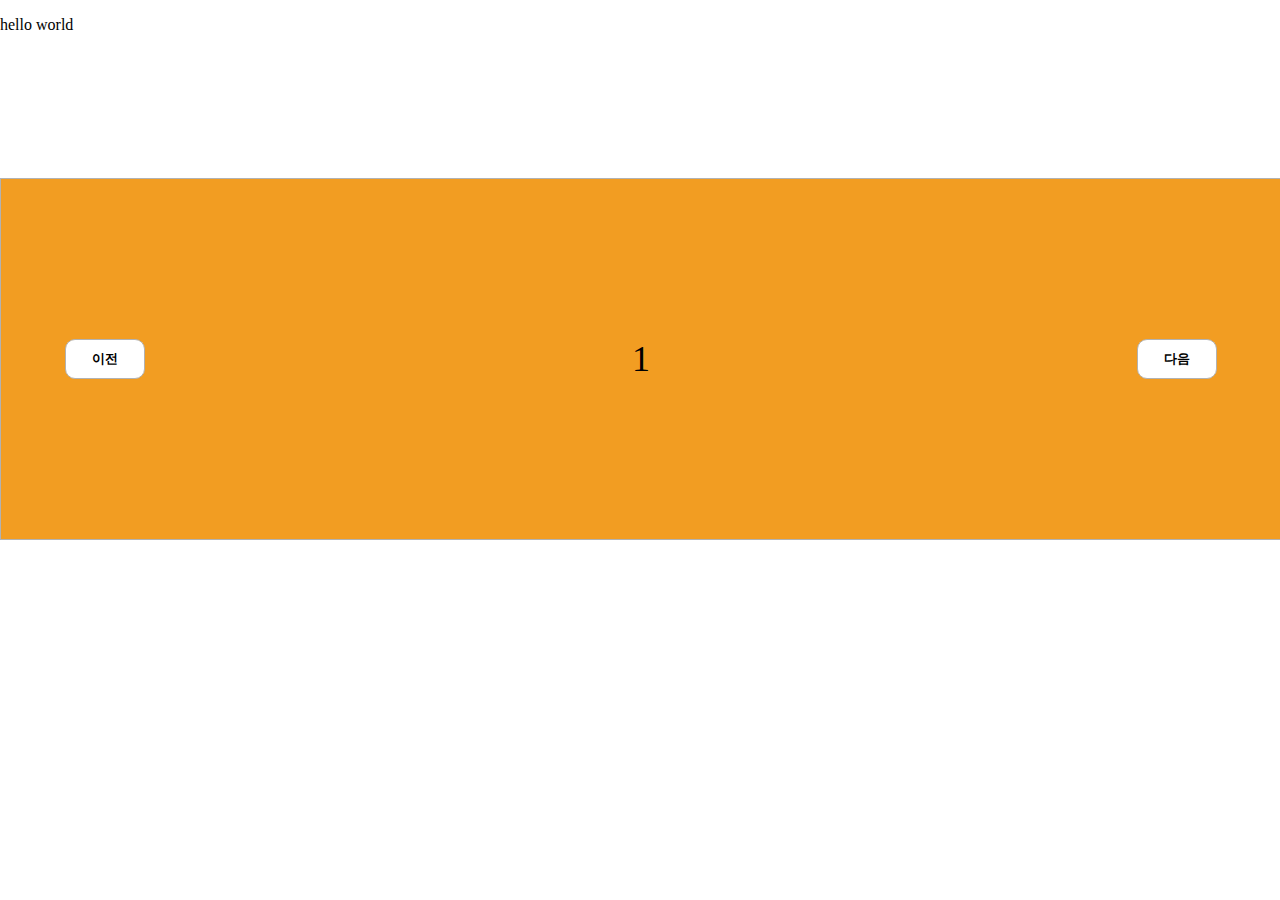
<file: animation/index.html>
<!DOCTYPE html>
<html lang="en">
<head>
  <meta charset="UTF-8">
  <meta name="viewport" content="width=device-width, initial-scale=1.0">
  <title>Document</title>
  <link rel="stylesheet" href="/animation/style.css">
</head>
<body>
  <div style="position: relative; height: 50px;">
    <p>hello world</p>
  </div>
  <div class="slide-box">
    <button class="btn before">이전</button>
    <div class="slider">
      <div class="item">1</div>
      <div class="item">2</div>
      <div class="item">3</div>
    </div>
    <button class="btn next">다음</button>
  </div>
</body>
</html>
</file>
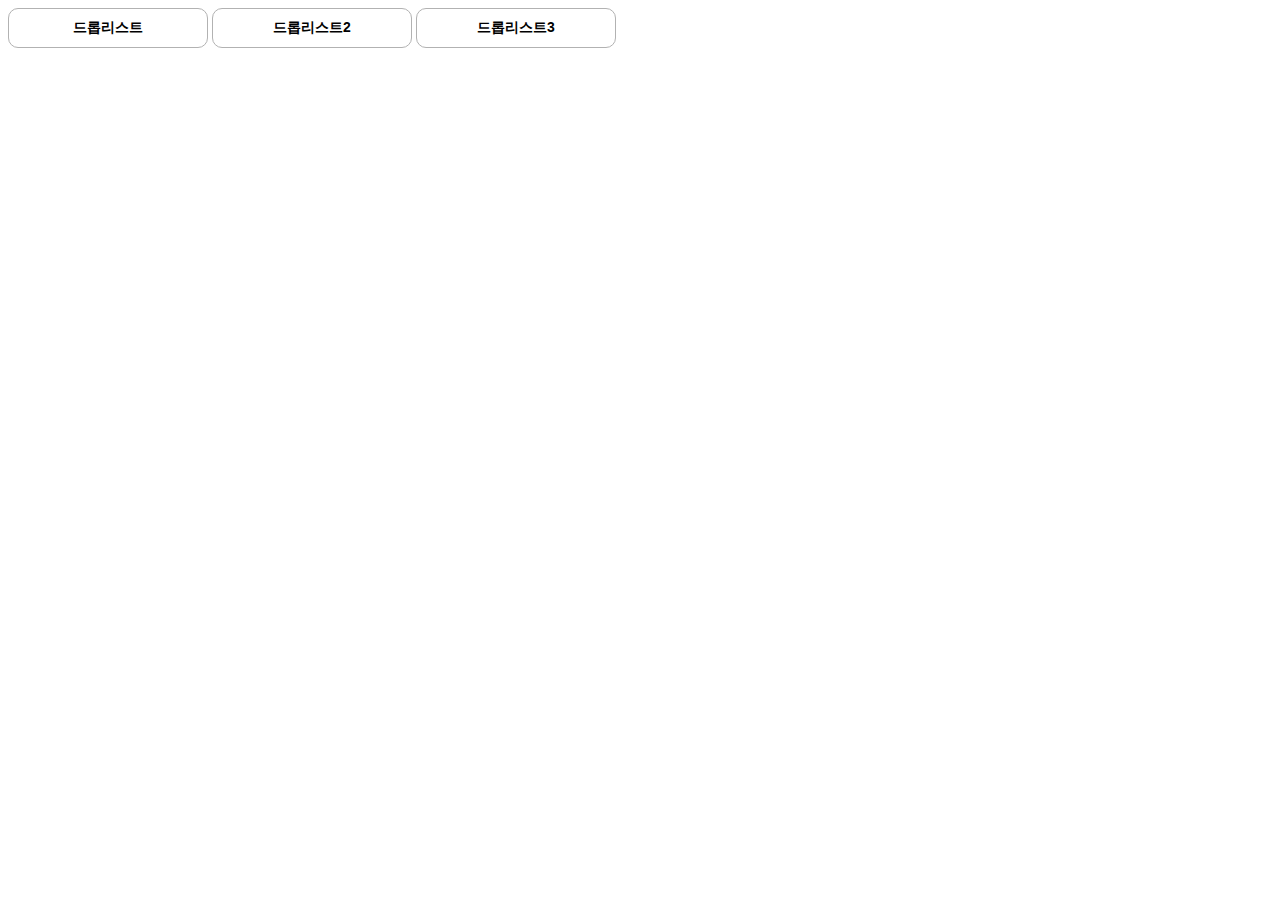
<file: droplist-button/index.html>
<!DOCTYPE html>
<html lang="en">
<head>
  <meta charset="UTF-8">
  <meta name="viewport" content="width=device-width, initial-scale=1.0">
  <title>Document</title>
  <link rel=stylesheet href="/droplist-button/style.css">
</head>
<body>
  <div>
    <button class="droplist">드롭리스트</button>
    <button class="droplist2">드롭리스트2</button>
    <button class="droplist3">
      드롭리스트3
      <div class="newList3"></div>
    </button>
  </div>
  <script src="/droplist-button/main.js"></script>
</body>
</html>
</file>
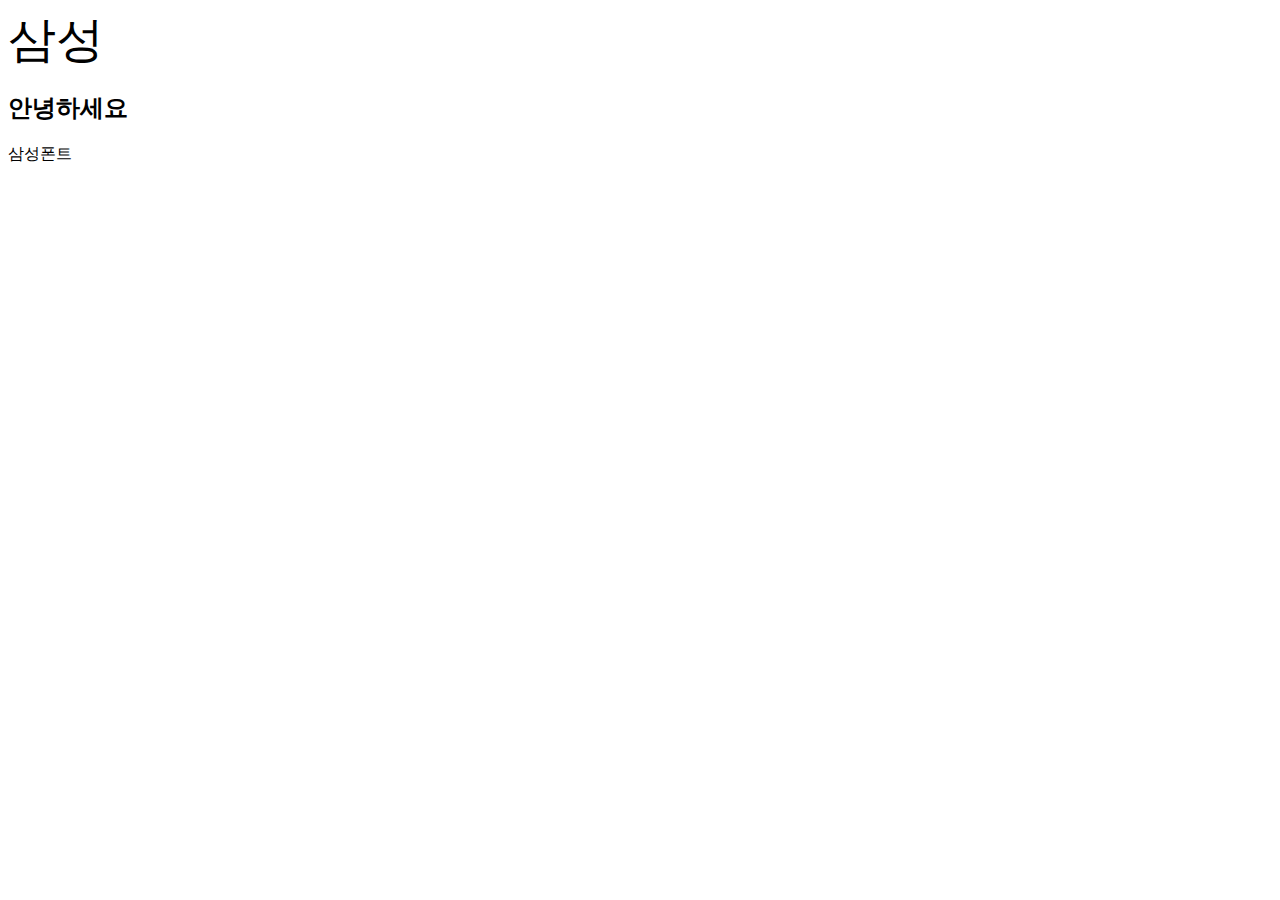
<file: font/index.html>
<!DOCTYPE html>
<html lang="en">
<head>
  <meta charset="UTF-8">
  <meta name="viewport" content="width=device-width, initial-scale=1.0">
  <title>Document</title>
  <link rel="stylesheet" href="/font/style.css">
</head>
<body>
  <div>삼성</div>
  <h2>안녕하세요</h2>
  <p>삼성폰트</p>
</body>
</html>
</file>
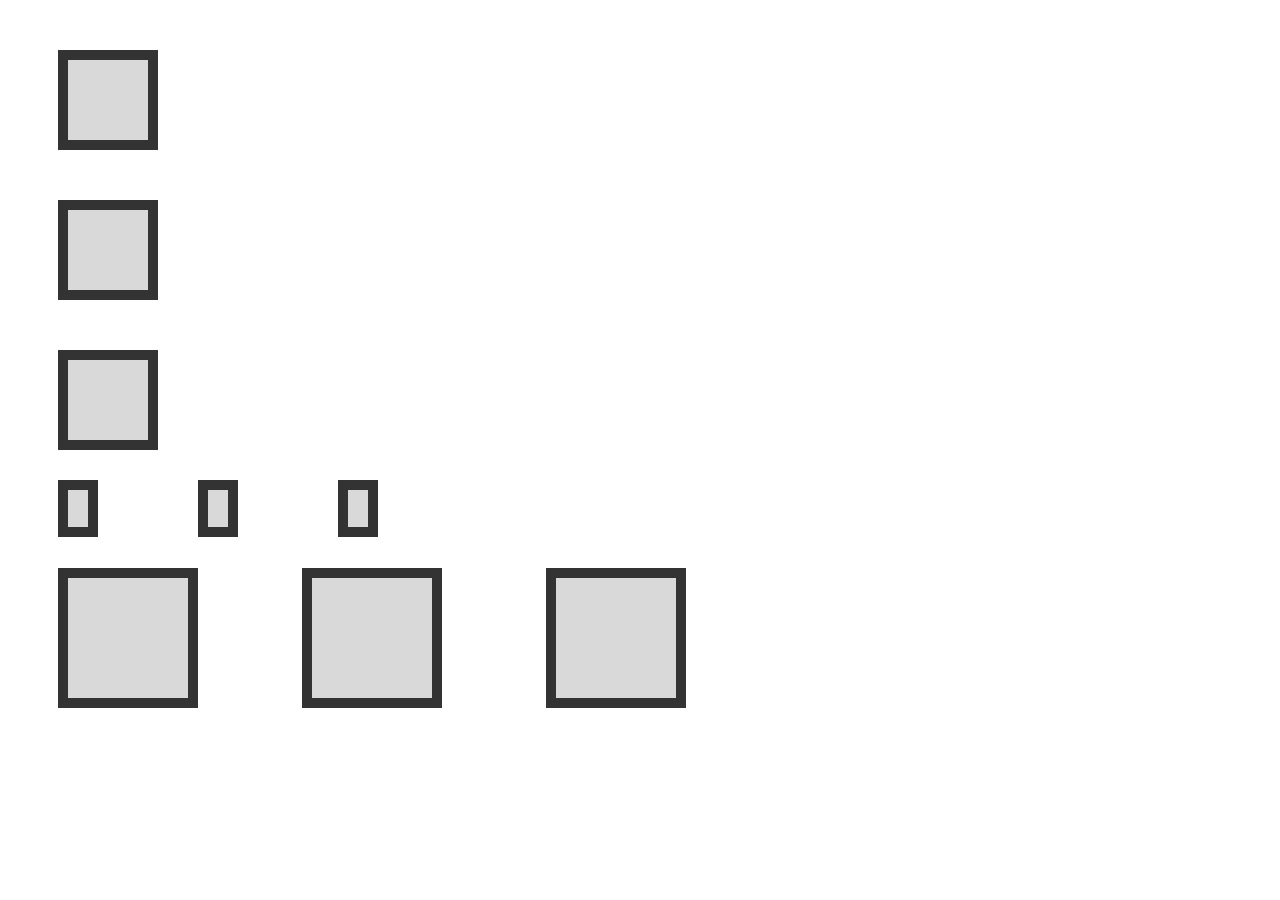
<file: inline vs inline-block/index.html>
<!DOCTYPE html>
<html lang="en">
<head>
  <meta charset="UTF-8">
  <meta name="viewport" content="width=device-width, initial-scale=1.0">
  <title>Document</title>
  <link rel="stylesheet" href="/inline vs inline-block/style.css">
</head>
<body>
  <div class="block">
    <div></div>
    <div></div>
    <div></div>
  </div>
  <div class="inline">
    <div></div>
    <div></div>
    <div></div>
  </div>
  <div class="inline-block">
    <div></div>
    <div></div>
    <div></div>
  </div>
</body>
</html>
</file>
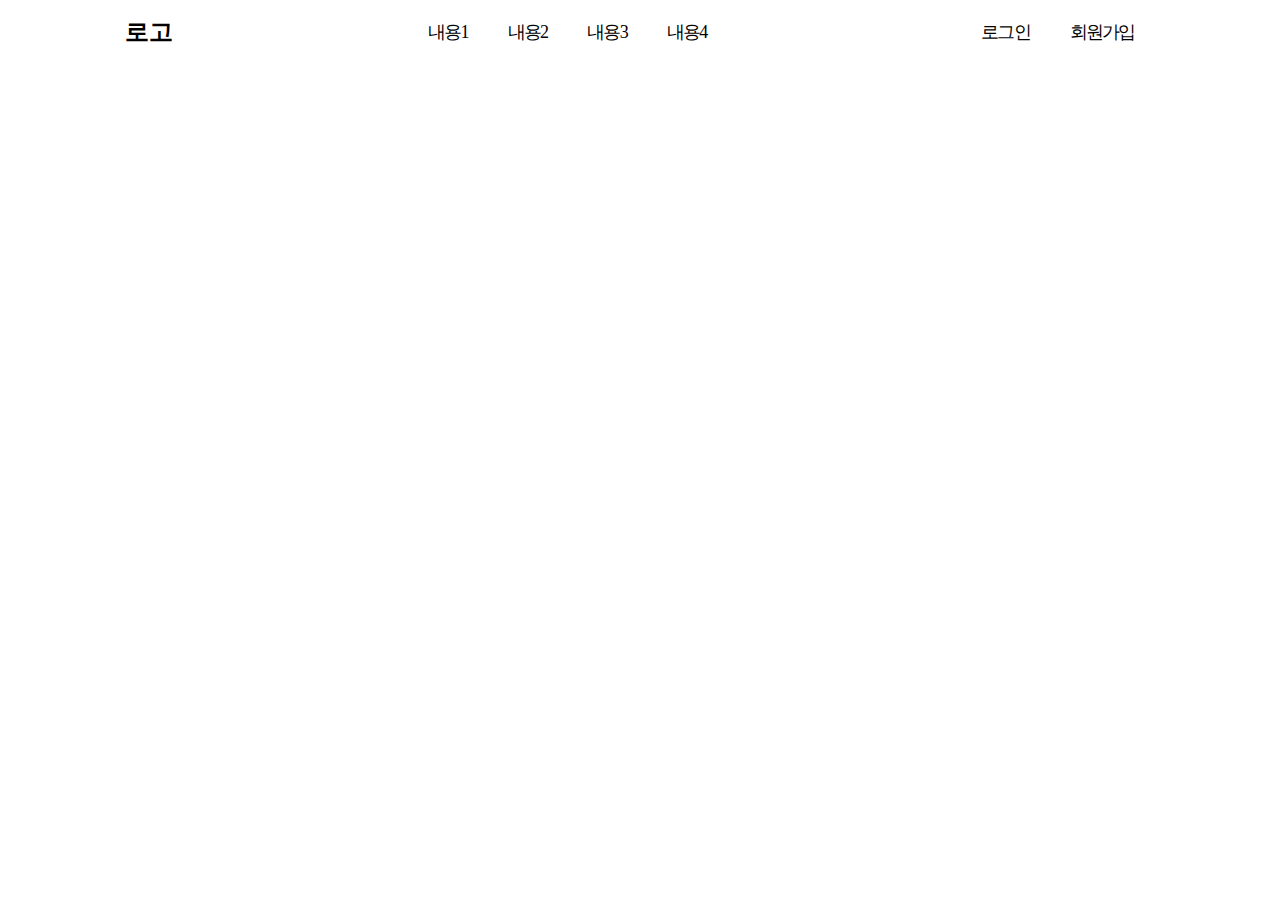
<file: line-heigth/index.html>
<!DOCTYPE html>
<html lang="en">
<head>
  <meta charset="UTF-8">
  <meta name="viewport" content="width=device-width, initial-scale=1.0">
  <title>Document</title>
  <link rel="stylesheet" href="/line-heigth/style.css">
</head>
<body>
  <div id="header">
    <div class="logo">
      <h2>로고</h2>
    </div>
    <div class="nav">
      <ul>
        <li>내용1</li>
        <li>내용2</li>
        <li>내용3</li>
        <li>내용4</li>
      </ul>
    </div>
    <div class="nav-right">
      <ul>
        <li>로그인</li>
        <li>회원가입</li>
      </ul>
    </div>
  </div>
</body>
</html>
</file>
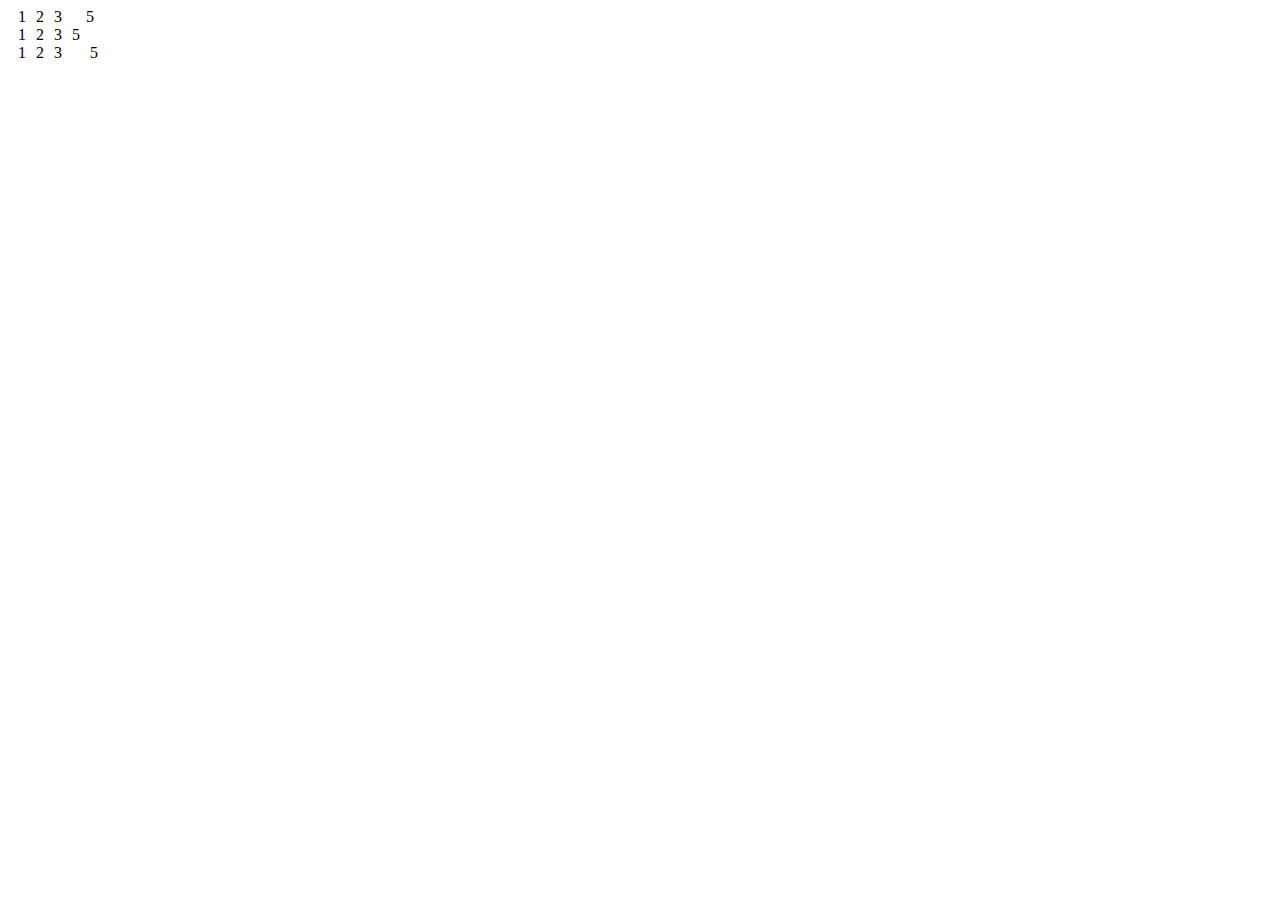
<file: nbsp/index.html>
<!DOCTYPE html>
<html lang="en">
<head>
  <meta charset="UTF-8">
  <meta name="viewport" content="width=device-width, initial-scale=1.0">
  <title>Document</title>
  <link rel="stylesheet" href="/nbsp/style.css">
</head>
<body>
  <div class="wrapper">
    <ul>
      <li>1</li>
      <li>2</li>
      <li>3</li>
      <li>&nbsp;</li>
      <li>5</li>
    </ul>
    <ul>
      <li>1</li>
      <li>2</li>
      <li>3</li>
      <li class="none">4</li>
      <li>5</li>
    </ul>
    <ul>
      <li>1</li>
      <li>2</li>
      <li>3</li>
      <li class="hidden">4</li>
      <li>5</li>
    </ul>
  </div>
</body>
</html>
</file>
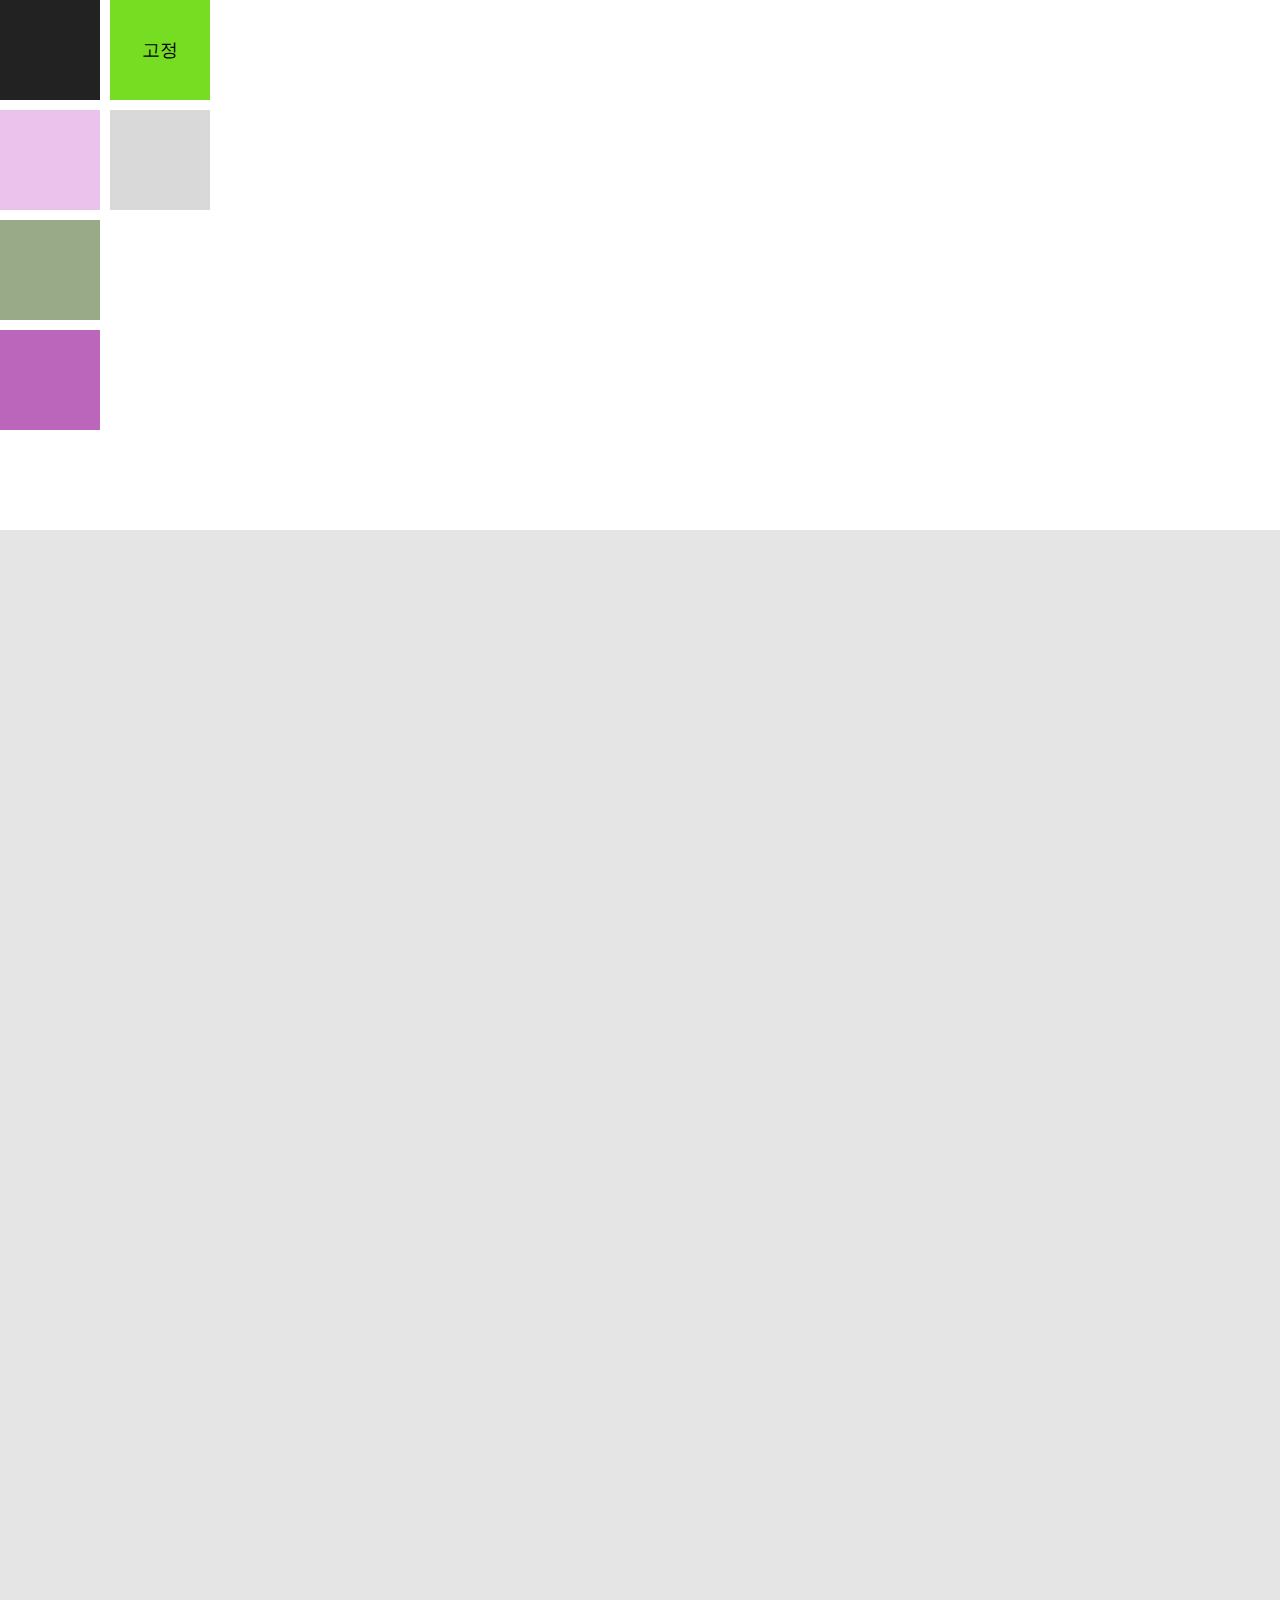
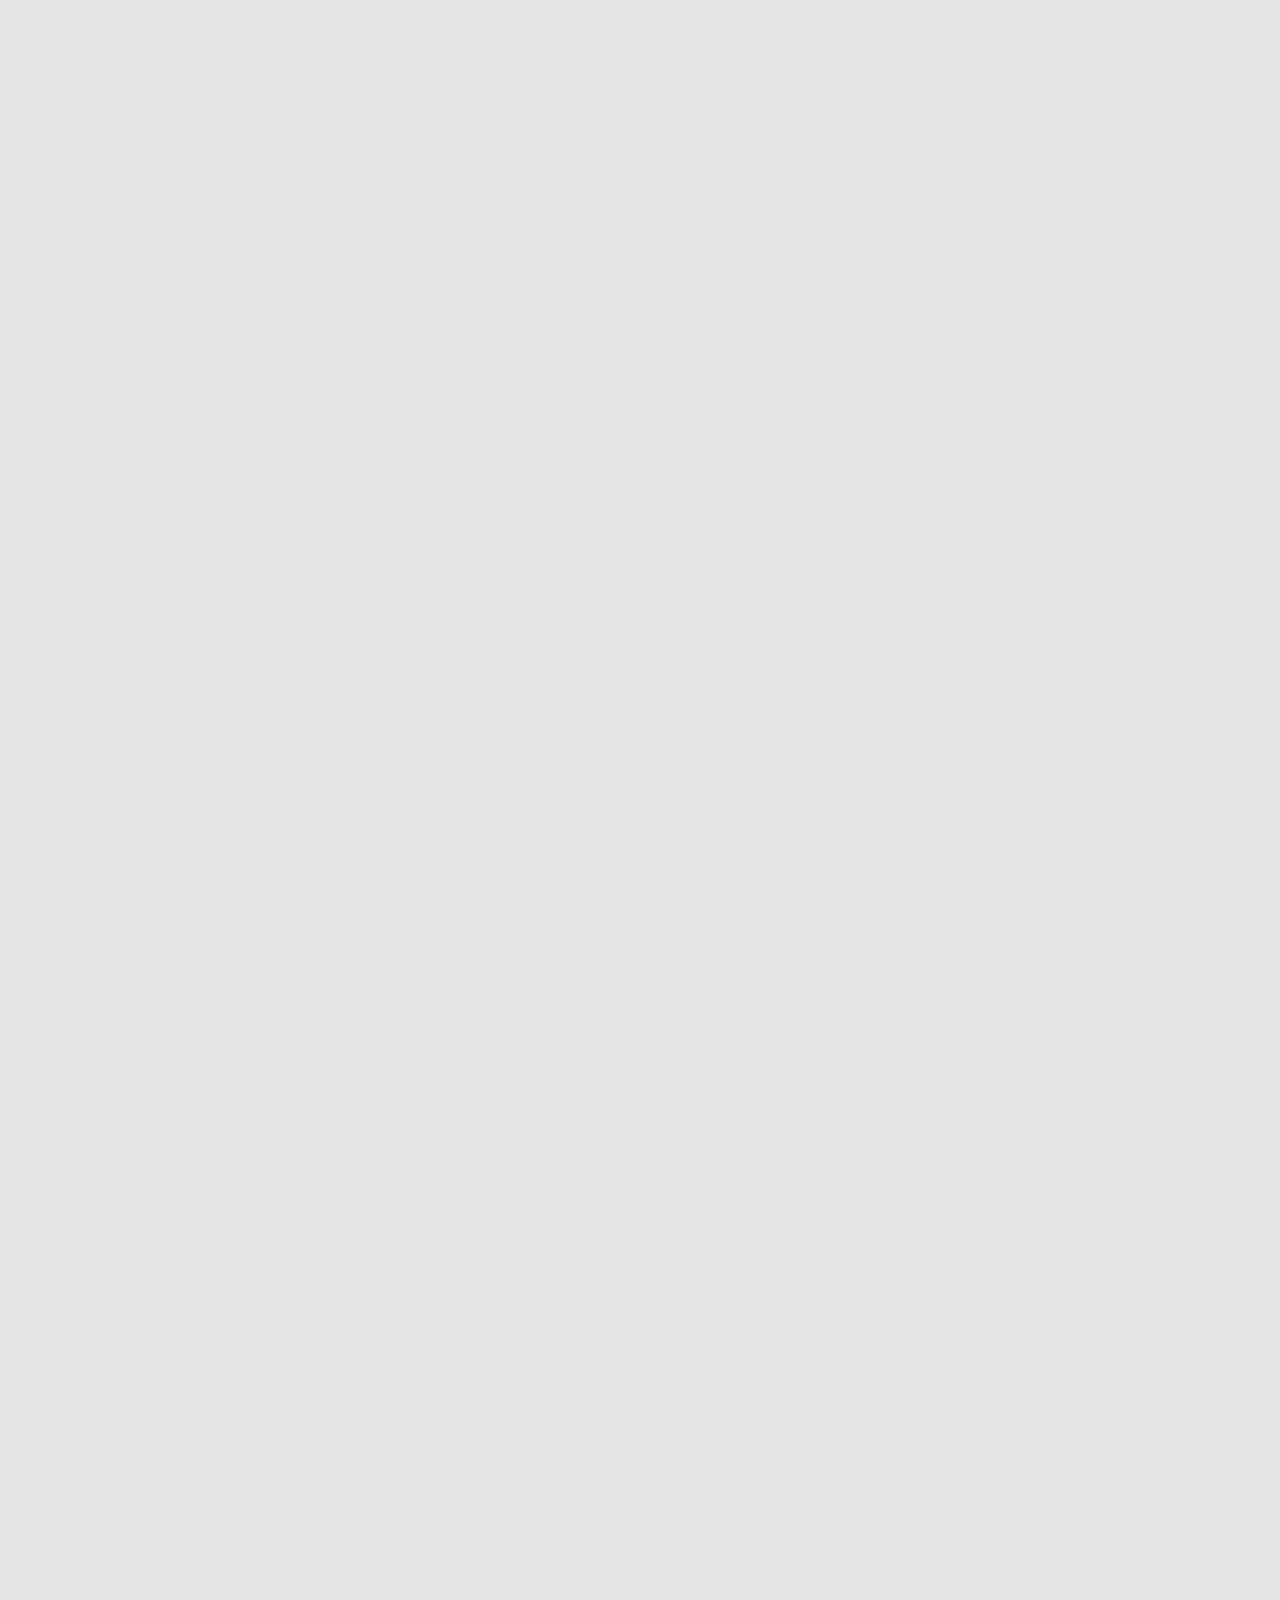
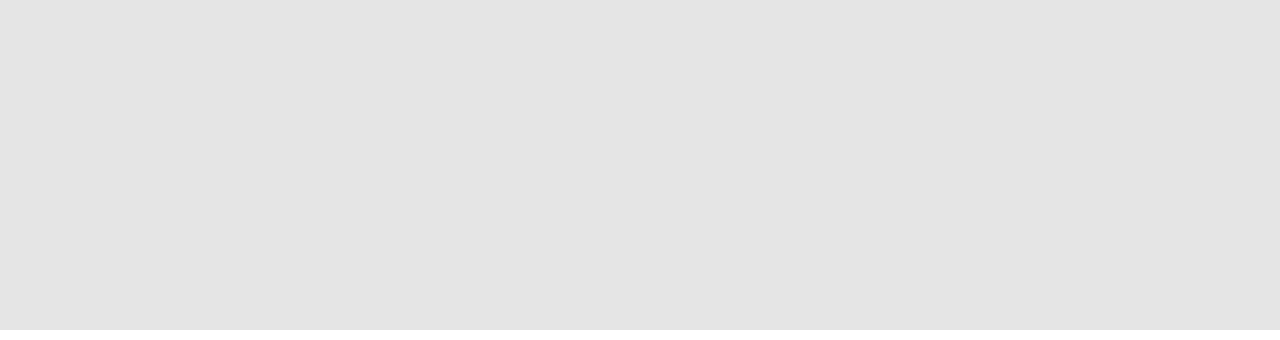
<file: position/index.html>
<!DOCTYPE html>
<html lang="en">
<head>
  <meta charset="UTF-8">
  <meta name="viewport" content="width=device-width, initial-scale=1.0">
  <title>Document</title>
  <link rel="stylesheet" href="/position/style.css">
</head>
<body>
  <div class="wrapper">
    <div></div>
    <div class="relative last"></div>
    <div class="absolute"></div>
    <div class="fixed"></div>
    <div class="static"></div>
    <div class="sticky"></div>
    <div class="scroll"></div>
  </div>
</body>
</html>
</file>
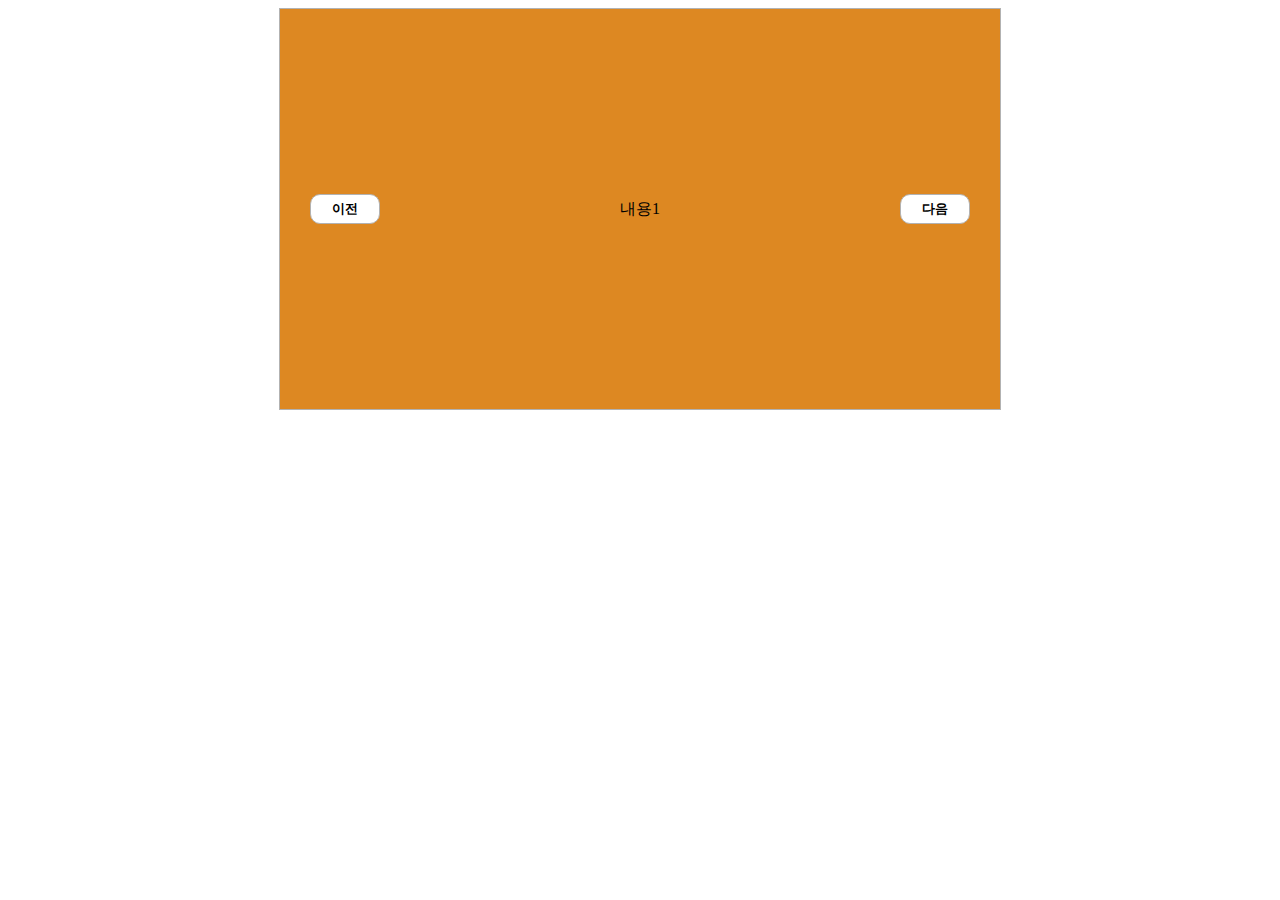
<file: slide-box/index.html>
<!DOCTYPE html>
<html lang="en">
<head>
  <meta charset="UTF-8">
  <meta name="viewport" content="width=device-width, initial-scale=1.0">
  <title>Document</title>
  <link rel="stylesheet" href="/slide-box/style.css">
</head>
<body>
  <div class="wrapper">
    <button class="btn-before">이전</button>
    <div class="slide-box">
      <div class="slide-item">내용1</div>
      <div class="slide-item">내용2</div>
      <div class="slide-item">내용3</div>
    </div>
    <button class="btn-next">다음</button>
  </div>
  <script src="/slide-box/main.js"></script>
</body>
</html>
</file>
<file: animation/style.css>
body, div {
  margin: 0;
  padding: 0;
}
p {
  position: absolute;
  top: 0;
  left: 0;
  animation-duration: 2s;
  animation-name: slidein;
  animation-delay: 0.3s;
  animation-direction: alternate;
  animation-iteration-count: infinite;
  animation-timing-function: cubic-bezier(0.1, 0.5, 0.75, 0.1);
}

@keyframes slidein {
  from {
    margin-left: 100%;
    width: 100%;
  }
  50% {
    margin-left: 30%;
  }
  75% {
    font-size: 200%;
  }
  to {
    margin-left: 0%;
    width: 100%;
  }
}

/* slide-box */
@keyframes slide {
  from {
    left: 0vw;
  }
  33.3% {
    left: -100vw;
  }
  66.6% {
    left: -200vw;
  }
  to {
    left: 0vw;
  }
}

.slide-box {
  position: relative;
  margin-top: 10vw;
  width: 100vw;
  height: 40vh;
  border: 1px solid #b2b2b2;
}
.btn {
  position: absolute;
  top: calc(50% - 20px);
  width: 80px;
  height: 40px;
  background: #fff;
  border: 1px solid #b2b2b2;
  border-radius: 10px;
  font-weight: bold;
  cursor: pointer;
  z-index: 1;
}
.btn.before {
  left: 5vw;
}
.btn.next {
  right: 5vw;
}
.slider {
  position: absolute;
  display: flex;
  width: 300vw;
  height: 100%;
  animation-name: slide;
  animation-duration: 5s;
  animation-iteration-count: infinite;
  animation-delay: 1s;
  animation-timing-function: cubic-bezier(0.165, 0.84, 0.44, 1);
  animation-play-state: running;
}
.item {
  width: 100vw;
  text-align: center;
  line-height: 40vh;
  font-size: 36px;
  z-index: 0;
}
.item:nth-child(1) {
  background: #f29d22;
}
.item:nth-child(2) {
  background: #2baaff;
}
.item:nth-child(3) {
  background: #7aaa91;
}
</file>
<file: droplist-button/style.css>
.droplist {
  position: relative;
  width: 200px;
  height: 40px;
  font-size: 14px;
  font-weight: bold;
  background: #fff;
  border: 1px solid #b2b2b2;
  border-radius: 10px;
}
.droplist2 {
  position: relative;
  width: 200px;
  height: 40px;
  font-size: 14px;
  font-weight: bold;
  background: #fff;
  border: 1px solid #b2b2b2;
  border-radius: 10px;
}
.droplist2:focus:after {
  content: "";
  display: inline-block;
  position: absolute;
  top: 40px;
  left: 0;
  width: 196px;
  height: 80px;
  border: 1px solid #b2b2b2;;
}
.droplist3 {
  position: relative;
  width: 200px;
  height: 40px;
  font-size: 14px;
  font-weight: bold;
  background: #fff;
  border: 1px solid #b2b2b2;
  border-radius: 10px;
}
.droplist3 .newList3 {
  display: none;
  position: absolute;
  top: 40px;
  left: 0;
  width: 196px;
  height: 80px;
  border: 1px solid #b2b2b2;
}
.droplist3 .newList3.active {
  display: inline-block;
}
</file>
<file: font/style.css>
@font-face {
  font-family: 'SamsungOneKorean';
  src: url(/static/samsungone-cufonfonts/SamsungOne-400.ttf);
  src: url(/static/samsungone-cufonfonts/SamsungOne-700.ttf);
  src: url(/static/samsungone-cufonfonts/SamsungSharpSans-Bold.ttf);
}
div {
  font-size: 48px;
  font-family: SamsungOneKorean;
}
</file>
<file: inline vs inline-block/style.css>
.block div {
  box-sizing: border-box;
  padding: 10px;
  border: 10px solid #333;
  display: block;
  width: 100px;
  height: 100px;
  background: #d9d9d9;
  margin: 50px;
}
.inline div {
  box-sizing: content-box;
  padding: 10px;
  border: 10px solid #333;
  display: inline;
  width: 100px;
  height: 100px;
  background: #d9d9d9;
  margin: 50px;
}
.inline-block div {
  box-sizing: content-box;
  padding: 10px;
  border: 10px solid #333;
  display: inline-block;
  width: 100px;
  height: 100px;
  background: #d9d9d9;
  margin: 50px;
}
</file>
<file: line-heigth/style.css>
ul, li {
  list-style: none;
  padding: 0;
  margin: 0;
}
#header {
  max-width: 1440px;
  min-width: 550px;
  display: flex;
  justify-content: space-around;
  align-items: center;
}
#header .logo {
  display: inline-block;
}
#header .logo h2 {
  padding: 0;
  margin: 0;
  font-size: 24px;
  font-weight: bold;
  line-height: 48px;
}
#header .nav ul {
  display: flex;
}
#header .nav ul li {
  margin: 0 20px;
  letter-spacing: -0.1em;
  font-size: 18px;
  line-height: 24px;
}
#header .nav-right ul {
  display: flex;
}
#header .nav-right ul li {
  margin: 0 20px;
  letter-spacing: -0.1em;
  font-size: 18px;
  line-height: 24px;
}
</file>
<file: nbsp/style.css>
ul, li {
  list-style: none;
  margin: 0;
  padding: 0;
}
.wrapper ul {
  display: flex;
}
.wrapper ul li {
  margin-left: 10px;
}
.none {
  display: none;
}
.hidden {
  visibility: hidden;
}
</file>
<file: position/style.css>
body, div {
  padding: 0;
  margin: 0;
}
.wrapper {
  position: relative;
}
.wrapper > div {
  width: 100px;
  height: 100px;
  background: #222;
  z-index: 0;
}
.wrapper > div:not(.last) {
  margin-bottom: 10px;
}
.wrapper .relative {
  position: relative;
  background: #d9d9;
}
.wrapper .absolute {
  position: absolute;
  background: #d9d9d9;
  margin: 0;
  top: calc(100px + 10px);
  left: 110px;
}
.wrapper .fixed {
  position: fixed;
  background: #7d2;
  top: 0;
  left: 110px;
}
.wrapper .fixed:after {
  content: "고정";
  position: absolute;
  font-size: 18px;
  line-height: 18px;
  top: 41px;
  left: 32px;
}
.wrapper .static {
  position: static;
  background: #9a8;
  margin-top: 10px;
}
.wrapper .sticky {
  position: sticky;
  background: #b6b;
  top: 0;
}
.wrapper .scroll {
  position: relative;
  width: 100%;
  margin-top: 100px;
  height: 3000px;
  background: rgba(0, 0, 0, 0.1);
}
</file>
<file: slide-box/style.css>
.wrapper {
  position: relative;
  width: 720px;
  height: 400px;
  overflow: hidden;
  border: 1px solid #b2b2b2;
  margin: 0 auto;
}
.wrapper > button {
  position: absolute;
  top: calc(50% - 15px);
  width: 70px;
  height: 30px;
  background: #fff;
  border: 1px solid #b2b2b2;
  border-radius: 10px;
  font-weight: bold;
  z-index: 1;
}
.wrapper .btn-before {
  left: 30px;
}
.wrapper .btn-next {
  right: 30px;
}
.wrapper .slide-box {
  position: absolute;
  width: calc(720px * 3);
  height: 100%;
  display: flex;
}
.wrapper .slide-box .slide-item {
  width: 720px;
  text-align: center;
  line-height: 400px;
}
.wrapper .slide-box .slide-item:nth-child(1) {
  background: #d82;
}
.wrapper .slide-box .slide-item:nth-child(2) {
  background: #a99;
}
.wrapper .slide-box .slide-item:nth-child(3) {
  background: #729;
}
</file>
